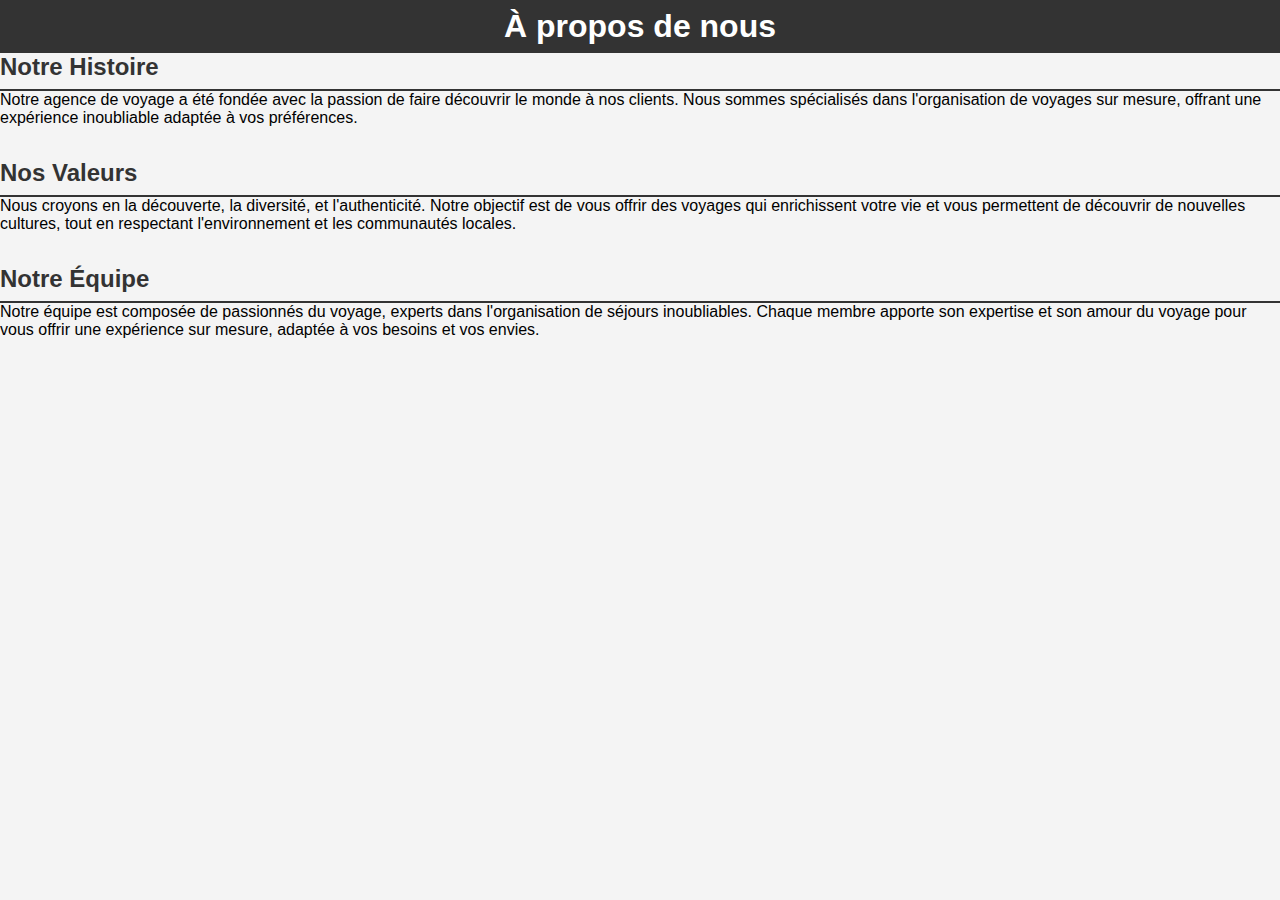
<file: apropos/apropos.html>
<!DOCTYPE html>
<html lang="fr">
<head>
    <meta charset="UTF-8">
    <meta name="viewport" content="width=device-width, initial-scale=1.0">
    <title>À propos</title>
    <link rel="stylesheet" href="../Style.css">
</head>
<body>
    <header>
        <h1>À propos de nous</h1>
    </header>

    <main>
        <section>
            <h2>Notre Histoire</h2>
            <p>Notre agence de voyage a été fondée avec la passion de faire découvrir le monde à nos clients. Nous sommes spécialisés dans l'organisation de voyages sur mesure, offrant une expérience inoubliable adaptée à vos préférences.</p>
        </section>
        <section>
            <h2>Nos Valeurs</h2>
            <p>Nous croyons en la découverte, la diversité, et l'authenticité. Notre objectif est de vous offrir des voyages qui enrichissent votre vie et vous permettent de découvrir de nouvelles cultures, tout en respectant l'environnement et les communautés locales.</p>
        </section>
        <section>
            <h2>Notre Équipe</h2>
            <p>Notre équipe est composée de passionnés du voyage, experts dans l'organisation de séjours inoubliables. Chaque membre apporte son expertise et son amour du voyage pour vous offrir une expérience sur mesure, adaptée à vos besoins et vos envies.</p>
        </section>
    </main>
</body>
</html>
</file>
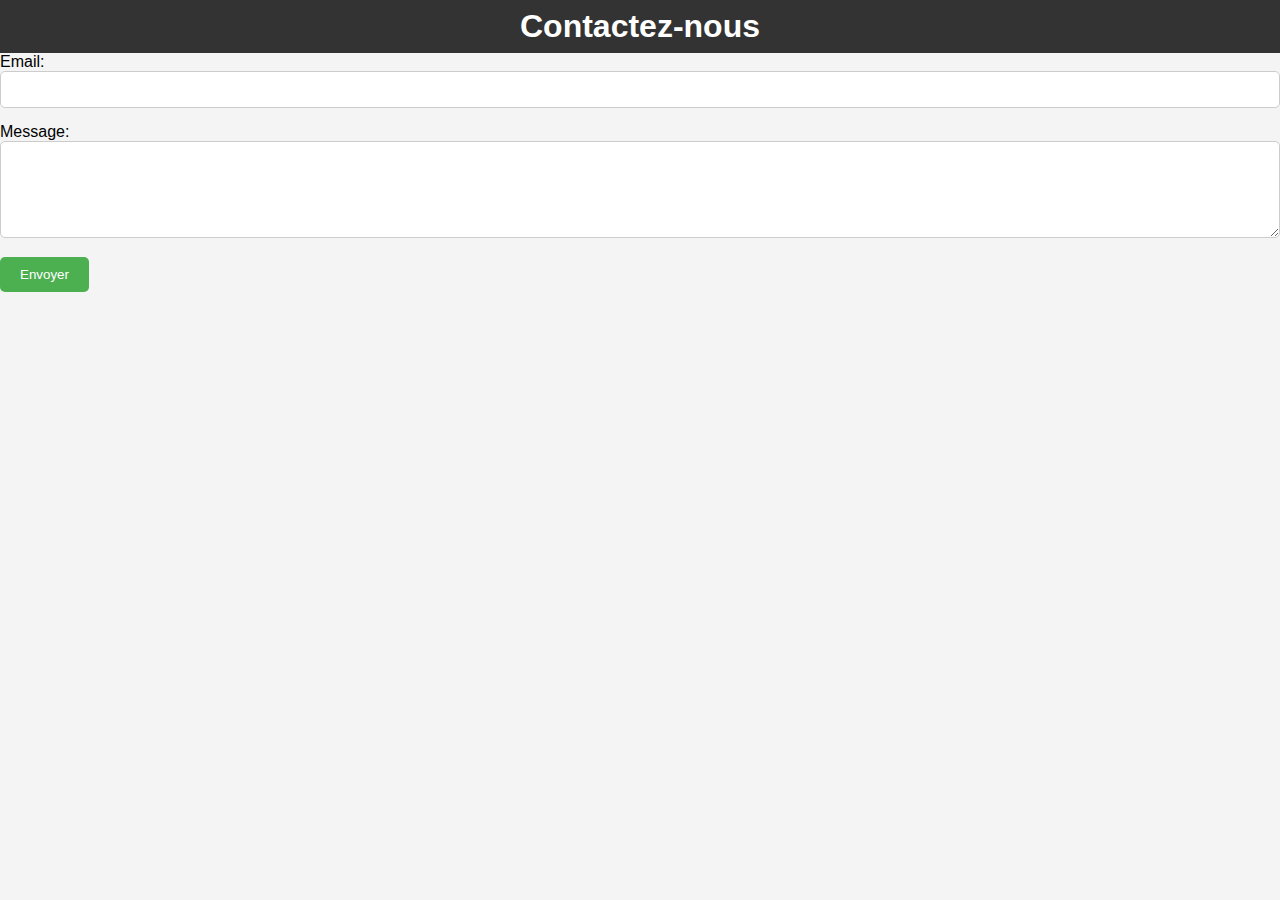
<file: contact/contact.html>
<!DOCTYPE html>
<html lang="fr">
<head>
    <meta charset="UTF-8">
    <meta name="viewport" content="width=device-width, initial-scale=1.0">
    <title>Contact</title>
    <link rel="stylesheet" href="../Style.css">
</head>
<body>
    <header>
        <h1>Contactez-nous</h1>
    </header>

    <main>
            <form>
                <div class="input">
                    <label for="email">Email:</label>
                    <input type="email" id="email" name="email" required>
                </div>
                <div class="input">
                    <label for="message">Message:</label>
                    <textarea id="message" name="message" rows="5" required></textarea>
                </div>
                <button type="submit">Envoyer</button>
            </form>
    </main>
</body>
</html>
</file>
<file: Style.css>
* {
    margin: 0;
    padding: 0;
    box-sizing: border-box;
    font-family: Arial, sans-serif;
}

body {
    font-family: Arial, sans-serif;
    background-color: #f4f4f4;
    margin: 0;
    padding: 0;
}



header, footer {
    background-color: #333;
    color: white;
    text-align: center;
    padding: 0.5rem 0;
}

nav {
    margin-bottom: 2rem;
    text-align: center;
}

.menu {
    display: flex;
    justify-content: center;
    gap: 2rem;
    list-style: none;
    padding: 0;
}

.menu li {
    display: inline;
}

.menu a {
    text-decoration: none;
    color: #333;
    font-weight: bold;
}

.menu a:hover {
    text-decoration: underline;
}

section {
    margin-bottom: 2rem;
}

h1 {
    margin: 0;
}

h2 {
    color: #333;
    border-bottom: 2px solid #333;
    padding-bottom: 0.5rem;
}

ul {
    list-style: none;
    padding: 0;
}

ul li {
    background-color: #f9f9f9;
    margin: 0.5rem 0;
    padding: 0.5rem;
    border: 1px solid #ddd;
}

img {
    width: 500px;
    height: 300px;
}

.input {
    margin-bottom: 15px;
}

input, textarea {
    width: 100%;
    padding: 10px;
    border: 1px solid #ccc;
    border-radius: 5px;
}

button {
    background-color: #4CAF50;
    color: white;
    padding: 10px 20px;
    border: none;
    border-radius: 5px;
}

button:hover {
    background-color: #218838;
}

.cards-container {
    display: grid;
    grid-template-columns: repeat(3, 1fr);
    gap: 1.5rem;
    padding: 2rem;
}

.card {
    border: 1px solid #ddd;
    border-radius: 8px;
    overflow: hidden;
    box-shadow: 0 2px 5px rgba(0, 0, 0, 0.1);
    cursor: pointer;
    text-align: center;
    background-color: #fff;
}

.card img {
    width: 100%;
    height: auto;
}

.card h3 {
    margin: 1rem 0;
    font-size: 1.2rem;
    color: #333;
}

.card:hover {
    box-shadow: 0 4px 10px rgba(0, 0, 0, 0.2);
    transform: scale(1.05);
    transition: transform 0.3s ease, box-shadow 0.3s ease;
}
</file>
